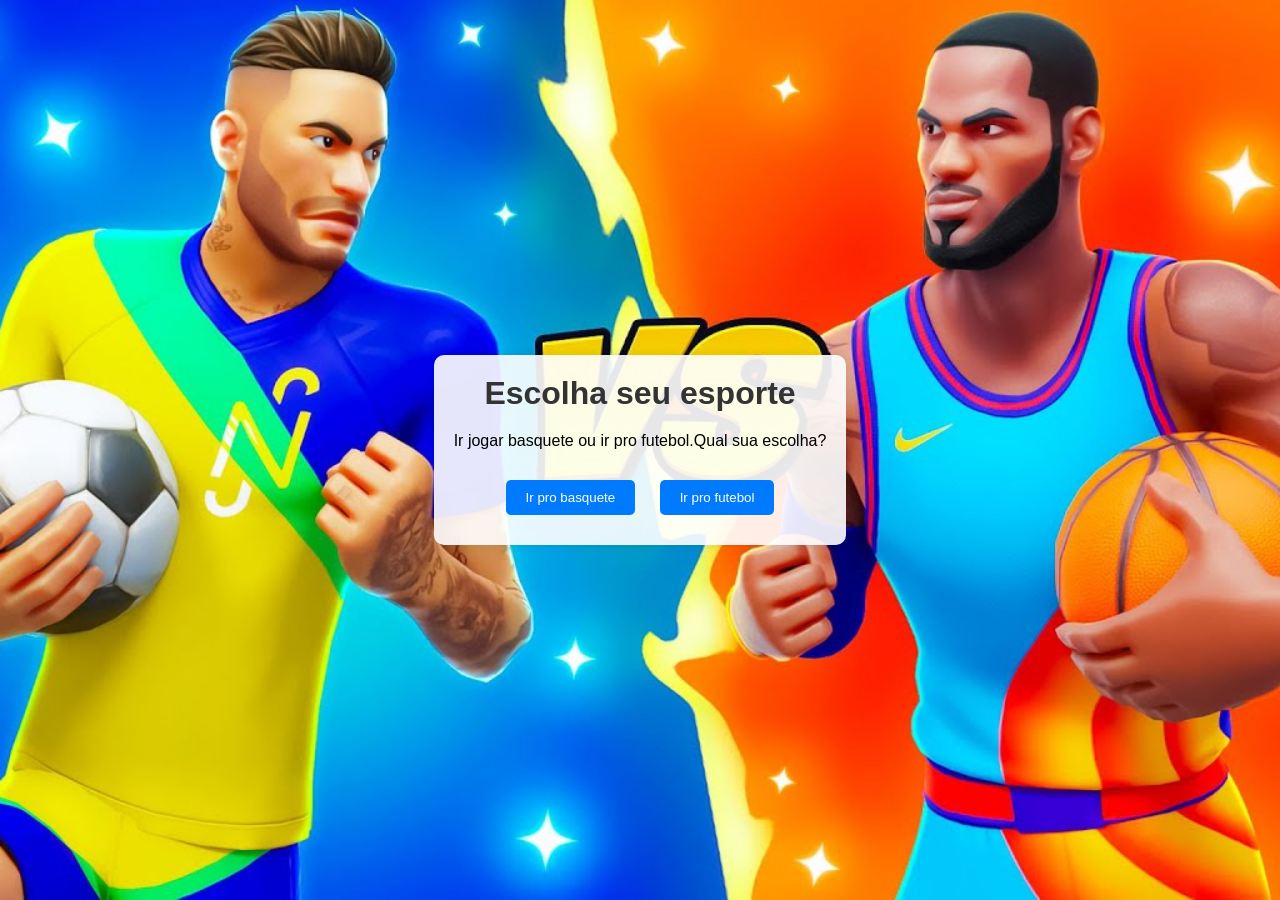
<file: trabalho 1/index.html>
<!DOCTYPE html>
<html lang="pt-BR">
<head>
    <meta charset="UTF-8">
    <meta name="viewport" content="width=device-width, initial-scale=1.0">
    <title>Futebol vs Basquete</title>
    <link rel="stylesheet" href="style.css">
</head>
<body>
    <div class="container">
        <h1>Escolha seu esporte</h1>
        <p id="story">Ir jogar basquete ou ir pro futebol.Qual sua escolha?</p>
        <div class="choices">
                 <button onclick="escolherBasquete()">Ir pro basquete</button>
            <button onclick="escolherFutebol()">Ir pro futebol</button>
        </div>
    </div>
    <script src="script.js"></script>
</body>
</html>
</file>
<file: trabalho 1/style.css>
* {
    margin: 0;
    padding: 0;
    box-sizing: border-box;
}

body {
    font-family: Arial, sans-serif;
    background-image: url('img/maxresdefault.jpg'); /* Adicione o caminho da imagem */
    background-size: cover;
    background-position: center;
    height: 100vh;
    display: flex;
    justify-content: center;
    align-items: center;
}


.container {
    background-color: rgba(255, 255, 255, 0.9);
    padding: 20px;
    border-radius: 10px;
    box-shadow: 0 0 10px rgba(0, 0, 0, 0.1);
    max-width: 600px;
    text-align: center;
}

h1 {
    margin-bottom: 20px;
    color: #333;
}

.choices {
    margin-top: 20px;
}

button {
    padding: 10px 20px;
    margin: 10px;
    background-color: #007BFF;
    color: white;
    border: none;
    border-radius: 5px;
    cursor: pointer;
}

button:hover {
    background-color: #0056b3;
}
</file>
